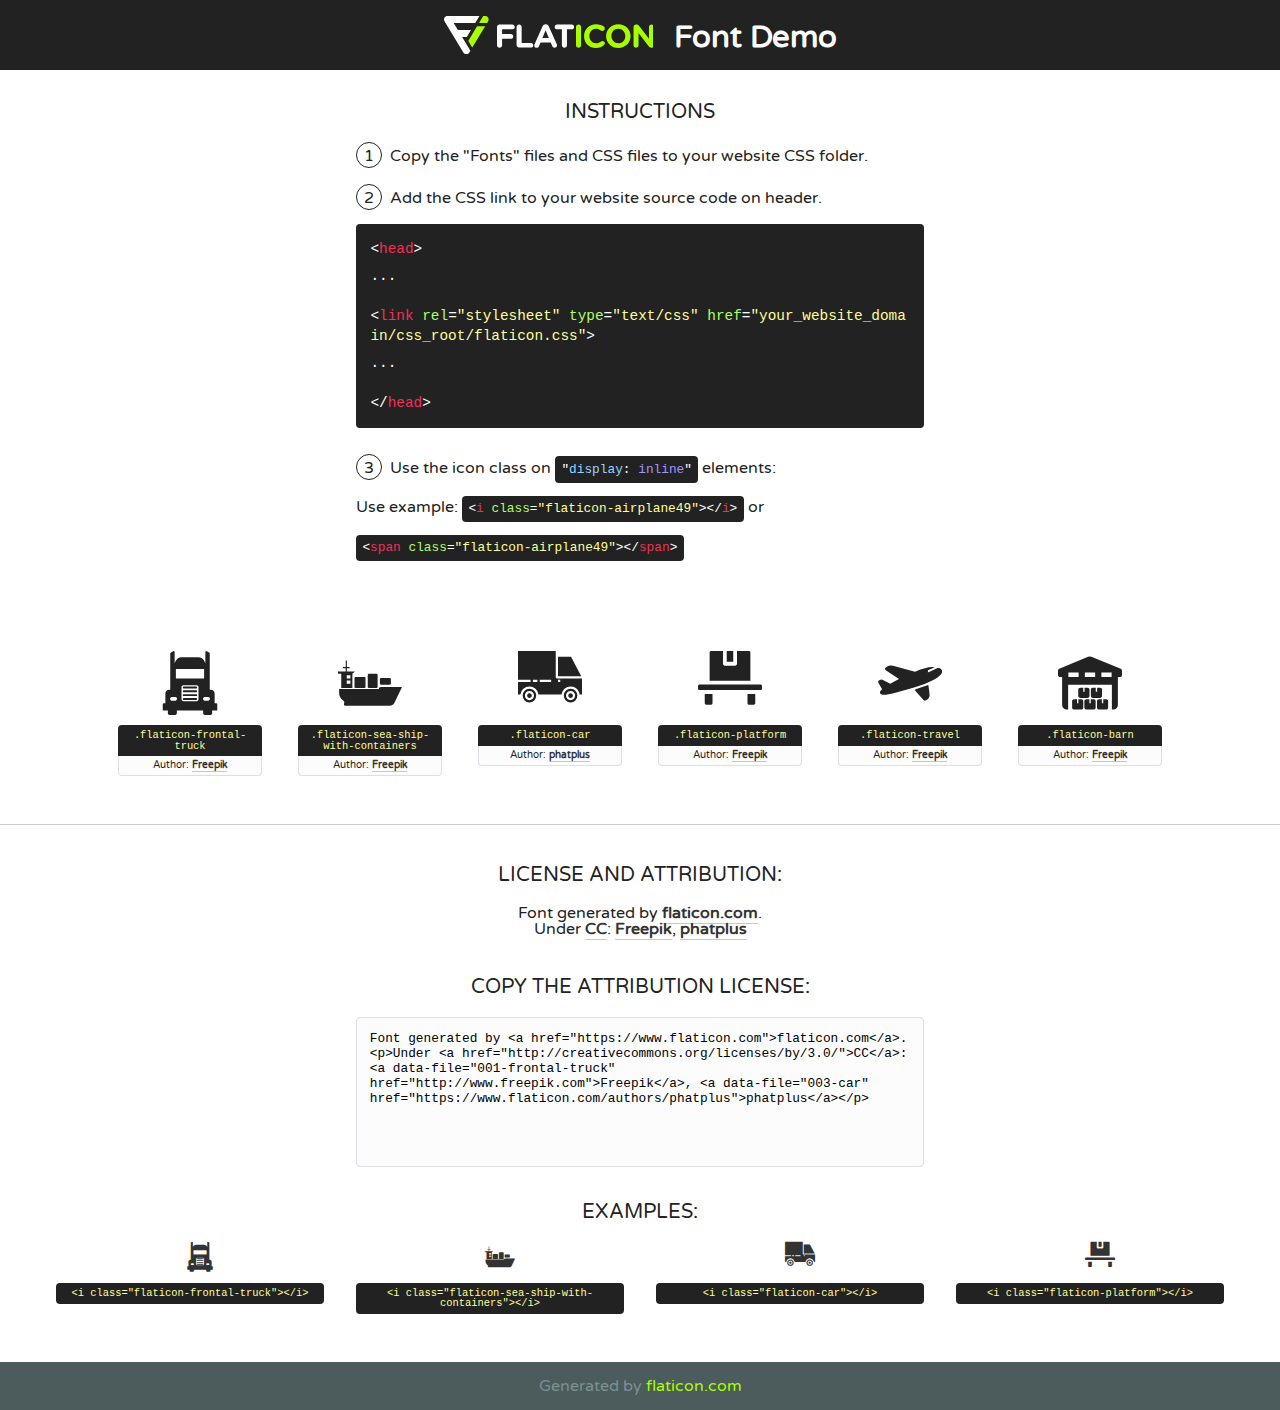
<file: fonts/flaticon/font/flaticon.html>
<!DOCTYPE html>
<!--
  Flaticon icon font: Flaticon
  Creation date: 24/01/2019 09:02
-->
<html>
<!DOCTYPE html>
<html>

<head>
    <title>Flaticon WebFont</title>
    <link href="http://fonts.googleapis.com/css?family=Varela+Round" rel="stylesheet" type="text/css" />
    <link rel="stylesheet" type="text/css" href="flaticon.css">
    <meta charset="UTF-8">
    <style>
    html, body, div, span, applet, object, iframe,
    h1, h2, h3, h4, h5, h6, p, blockquote, pre,
    a, abbr, acronym, address, big, cite, code,
    del, dfn, em, img, ins, kbd, q, s, samp,
    small, strike, strong, sub, sup, tt, var,
    b, u, i, center,
    dl, dt, dd, ol, ul, li,
    fieldset, form, label, legend,
    table, caption, tbody, tfoot, thead, tr, th, td,
    article, aside, canvas, details, embed, 
    figure, figcaption, footer, header, hgroup, 
    menu, nav, output, ruby, section, summary,
    time, mark, audio, video {
        margin: 0;
        padding: 0;
        border: 0;
        font-size: 100%;
        font: inherit;
        vertical-align: baseline;
    }
    /* HTML5 display-role reset for older browsers */
    article, aside, details, figcaption, figure, 
    footer, header, hgroup, menu, nav, section {
        display: block;
    }
    body {
        line-height: 1;
    }
    ol, ul {
        list-style: none;
    }
    blockquote, q {
        quotes: none;
    }
    blockquote:before, blockquote:after,
    q:before, q:after {
        content: '';
        content: none;
    }
    table {
        border-collapse: collapse;
        border-spacing: 0;
    }
    body {
        font-family: 'Varela Round', Helvetica, Arial, sans-serif;
        font-size: 16px;
        color: #222;
    }
    a {
        color: #333;
        border-bottom: 1px solid #a9fd00;
        font-weight: bold;
        text-decoration: none;
    }
    * {
        -moz-box-sizing: border-box;
        -webkit-box-sizing: border-box;
        box-sizing: border-box;
        margin: 0;
        padding: 0;
    }
    [class^="flaticon-"]:before, [class*=" flaticon-"]:before, [class^="flaticon-"]:after, [class*=" flaticon-"]:after {
        font-family: Flaticon;
        font-size: 30px;
        font-style: normal;
        margin-left: 20px;
        color: #333;
    }
    .wrapper {
        max-width: 600px;
        margin: auto;
        padding: 0 1em;
    }
    .title {
        font-size: 1.25em;
        text-align: center;
        margin-bottom: 1em;
        text-transform: uppercase;
    }
    header {
        text-align: center;
        background-color: #222;
        color: #fff;
        padding: 1em;
    }
    header .logo {
        width: 210px;
        height: 38px;
        display: inline-block;
        vertical-align: middle;
        margin-right: 1em;
        border: none;
    }
    header strong {
        font-size: 1.95em;
        font-weight: bold;
        vertical-align: middle;
        margin-top: 5px;
        display: inline-block;
    }
    .demo {
        margin: 2em auto;
        line-height: 1.25em;
    }
    .demo ul li {
        margin-bottom: 1em;
    }
    .demo ul li .num {
        color: #222;
        border-radius: 20px;
        display: inline-block;
        width: 26px;
        padding: 3px;
        height: 26px;
        text-align: center;
        margin-right: 0.5em;
        border: 1px solid #222;
    }
    .demo ul li code {
        background-color: #222;
        border-radius: 4px;
        padding: 0.25em 0.5em;
        display: inline-block;
        color: #fff;
        font-family: Consolas,Monaco,Lucida Console,Liberation Mono,DejaVu Sans Mono,Bitstream Vera Sans Mono,Courier New, monospace;
        font-weight: lighter;
        margin-top: 1em;
        font-size: 0.8em;
        word-break: break-all;
    }
    .demo ul li code.big {
        padding: 1em;
        font-size: 0.9em;
    }
    .demo ul li code .red {
        color: #EF3159;
    }
    .demo ul li code .green {
        color: #ACFF65;
    }
    .demo ul li code .yellow {
        color: #FFFF99;
    }
    .demo ul li code .blue {
        color: #99D3FF;
    }
    .demo ul li code .purple {
        color: #A295FF;
    }
    .demo ul li code .dots {
        margin-top: 0.5em;
        display: block;
    }
    #glyphs {
        border-bottom: 1px solid #ccc;
        padding: 2em 0;
        text-align: center;
    }
    .glyph {
        display: inline-block;
        width: 9em;
        margin: 1em;
        text-align: center;
        vertical-align: top;
        background: #FFF;
    }
    .glyph .glyph-icon {
        padding: 10px;
        display: block;
        font-family:"Flaticon";
        font-size: 64px;
        line-height: 1;
    }
    .glyph .glyph-icon:before {
        font-size: 64px;
        color: #222;
        margin-left: 0;
    }
    .class-name {
        font-size: 0.65em;
        background-color: #222;
        color: #fff;
        border-radius: 4px 4px 0 0;
        padding: 0.5em;
        color: #FFFF99;
        font-family: Consolas,Monaco,Lucida Console,Liberation Mono,DejaVu Sans Mono,Bitstream Vera Sans Mono,Courier New, monospace;
    }
    .author-name {
        font-size: 0.6em;
        background-color: #fcfcfd;
        border: 1px solid #DEDEE4;
        border-top: 0;
        border-radius: 0 0 4px 4px;
        padding: 0.5em;
    }
    .class-name:last-child {
        font-size: 10px;
        color:#888;
    }
    .class-name:last-child a {
        font-size: 10px;
        color:#555;
    }
    .class-name:last-child a:hover {
        color:#a9fd00;
    }
    .glyph > input {
        display: block;
        width: 100px;
        margin: 5px auto;
        text-align: center;
        font-size: 12px;
        cursor: text;
    }
    .glyph > input.icon-input {
        font-family:"Flaticon";
        font-size: 16px;
        margin-bottom: 10px;
    }
    .attribution .title {
        margin-top: 2em;
    }
    .attribution textarea {
        background-color: #fcfcfd;
        padding: 1em;
        border: none;
        box-shadow: none;
        border: 1px solid #DEDEE4;
        border-radius: 4px;
        resize: none;
        width: 100%;
        height: 150px;
        font-size: 0.8em;
        font-family: Consolas,Monaco,Lucida Console,Liberation Mono,DejaVu Sans Mono,Bitstream Vera Sans Mono,Courier New, monospace;
        -webkit-appearance: none;
    }
    .iconsuse {
        margin: 2em auto;
        text-align: center;
        max-width: 1200px;
    }
    .iconsuse:after {
        content: '';
        display: table;
        clear: both;
    }
    .iconsuse .image {
        float: left;
        width: 25%;
        padding: 0 1em;
    }
    .iconsuse .image p {
        margin-bottom: 1em;
    }
    .iconsuse .image span {
        display: block;
        font-size: 0.65em;
        background-color: #222;
        color: #fff;
        border-radius: 4px;
        padding: 0.5em;
        color: #FFFF99;
        margin-top: 1em;
        font-family: Consolas,Monaco,Lucida Console,Liberation Mono,DejaVu Sans Mono,Bitstream Vera Sans Mono,Courier New, monospace;
    }
    #footer {
        text-align: center;
        background-color: #4C5B5C;
        color: #7c9192;
        padding: 1em;
    }
    #footer a {
        border: none;
        color: #a9fd00;
        font-weight: normal;
    }
    @media (max-width: 960px) {
        .iconsuse .image {
            width: 50%;
        }
    }
    @media (max-width: 560px) {
        .iconsuse .image {
            width: 100%;
        }
    }
    </style>
</head>

<body class="characters-off">

    <header>
        <a href="https://www.flaticon.com" target="_blank" class="logo">
            <svg version="1.1" xmlns="http://www.w3.org/2000/svg" xmlns:xlink="http://www.w3.org/1999/xlink" xmlns:a="http://ns.adobe.com/AdobeSVGViewerExtensions/3.0/" viewBox="0 0 560.875 102.036" enable-background="new 0 0 560.875 102.036" xml:space="preserve">
                <defs>
                </defs>
                <g>
                    <g class="letters">
                        <path fill="#ffffff" d="M141.596,29.675c0-3.777,2.985-6.767,6.764-6.767h34.438c3.426,0,6.15,2.728,6.15,6.15
                        c0,3.43-2.724,6.149-6.15,6.149h-27.674v13.091h23.719c3.429,0,6.151,2.724,6.151,6.15c0,3.43-2.723,6.149-6.151,6.149h-23.719
                        v17.574c0,3.773-2.986,6.761-6.764,6.761c-3.779,0-6.764-2.989-6.764-6.761V29.675z"></path>
                        <path fill="#ffffff" d="M193.844,29.149c0-3.781,2.985-6.767,6.764-6.767c3.776,0,6.763,2.985,6.763,6.767v42.957h25.039
                        c3.426,0,6.149,2.726,6.149,6.153c0,3.425-2.723,6.15-6.149,6.15h-31.802c-3.779,0-6.764-2.986-6.764-6.768V29.149z"></path>
                        <path fill="#ffffff" d="M241.891,75.71l21.438-48.407c1.492-3.341,4.215-5.357,7.906-5.357h0.792
                        c3.686,0,6.323,2.017,7.815,5.357l21.439,48.407c0.436,0.967,0.701,1.845,0.701,2.723c0,3.602-2.809,6.501-6.414,6.501
                        c-3.161,0-5.269-1.845-6.499-4.655l-4.132-9.661h-27.059l-4.301,10.102c-1.144,2.631-3.426,4.214-6.237,4.214
                        c-3.517,0-6.24-2.81-6.24-6.325C241.1,77.64,241.451,76.677,241.891,75.71z M279.932,58.666l-8.521-20.297l-8.526,20.297H279.932
                        z"></path>
                        <path fill="#ffffff" d="M314.864,35.387H301.86c-3.429,0-6.239-2.813-6.239-6.238c0-3.429,2.811-6.24,6.239-6.24h39.533
                        c3.426,0,6.237,2.811,6.237,6.24c0,3.425-2.811,6.238-6.237,6.238h-13.001v42.785c0,3.773-2.99,6.761-6.764,6.761
                        c-3.779,0-6.764-2.989-6.764-6.761V35.387z"></path>
                        <path fill="#A9FD00" d="M352.615,29.149c0-3.781,2.985-6.767,6.767-6.767c3.774,0,6.761,2.985,6.761,6.767v49.024
                        c0,3.773-2.987,6.761-6.761,6.761c-3.781,0-6.767-2.989-6.767-6.761V29.149z"></path>
                        <path fill="#A9FD00" d="M374.132,53.836v-0.179c0-17.481,13.178-31.801,32.065-31.801c9.22,0,15.459,2.458,20.557,6.238
                        c1.402,1.054,2.637,2.985,2.637,5.357c0,3.692-2.985,6.59-6.681,6.59c-1.845,0-3.071-0.702-4.044-1.319
                        c-3.776-2.813-7.729-4.393-12.562-4.393c-10.364,0-17.831,8.611-17.831,19.154v0.173c0,10.542,7.291,19.329,17.831,19.329
                        c5.715,0,9.492-1.756,13.359-4.834c1.049-0.874,2.458-1.491,4.039-1.491c3.429,0,6.325,2.813,6.325,6.236
                        c0,2.106-1.056,3.78-2.282,4.834c-5.539,4.834-12.036,7.733-21.878,7.733C387.572,85.464,374.132,71.493,374.132,53.836z"></path>
                        <path fill="#A9FD00" d="M433.009,53.836v-0.179c0-17.481,13.79-31.801,32.766-31.801c18.981,0,32.592,14.143,32.592,31.628v0.173
                        c0,17.483-13.785,31.807-32.769,31.807C446.625,85.464,433.009,71.32,433.009,53.836z M484.224,53.836v-0.179
                        c0-10.539-7.725-19.326-18.626-19.326c-10.893,0-18.449,8.611-18.449,19.154v0.173c0,10.542,7.73,19.329,18.626,19.329
                        C476.676,72.986,484.224,64.378,484.224,53.836z"></path>
                        <path fill="#A9FD00" d="M506.233,29.321c0-3.774,2.99-6.763,6.767-6.763h1.401c3.252,0,5.183,1.583,7.029,3.953l26.093,34.265
                        V29.059c0-3.692,2.99-6.677,6.681-6.677c3.683,0,6.671,2.985,6.671,6.677v48.934c0,3.78-2.987,6.765-6.764,6.765h-0.436
                        c-3.257,0-5.188-1.581-7.034-3.953l-27.056-35.492v32.944c0,3.687-2.985,6.676-6.678,6.676c-3.683,0-6.673-2.989-6.673-6.676
                        V29.321z"></path>
                    </g>
                    <g class="insignia">
                        <path fill="#ffffff" d="M48.372,56.137h12.517l11.156-18.537H37.186L25.688,18.539h57.825L94.668,0H9.271
                        C5.925,0,2.842,1.801,1.198,4.716c-1.644,2.907-1.593,6.482,0.134,9.343l50.38,83.501c1.678,2.781,4.689,4.476,7.938,4.476
                        c3.246,0,6.257-1.695,7.935-4.476l2.898-4.804L48.372,56.137z"></path>
                        <g class="i">
                            <path fill="#A9FD00" d="M93.575,18.539h0.031v0.004l21.652,0.004l2.705-4.488c1.727-2.861,1.778-6.436,0.133-9.343
                            C116.454,1.801,113.371,0,110.026,0h-5.294L93.575,18.539z"></path>
                            <polygon fill="#A9FD00" points="88.291,27.356 64.725,66.486 75.519,84.404 109.942,27.356"></polygon>
                        </g>
                    </g>
                </g>
            </svg>
        </a>
        <strong>Font Demo</strong>
    </header>


    <section class="demo wrapper">

        <p class="title">Instructions</p>

        <ul>
            <li>
                <span class="num">1</span>Copy the "Fonts" files and CSS files to your website CSS folder.
            </li>
            <li>
                <span class="num">2</span>Add the CSS link to your website source code on header.
                <code class="big">
                    &lt;<span class="red">head</span>&gt;
                    <br/><span class="dots">...</span>
                    <br/>&lt;<span class="red">link</span> <span class="green">rel</span>=<span class="yellow">"stylesheet"</span> <span class="green">type</span>=<span class="yellow">"text/css"</span> <span class="green">href</span>=<span class="yellow">"your_website_domain/css_root/flaticon.css"</span>&gt;
                    <br/><span class="dots">...</span>
                    <br/>&lt;/<span class="red">head</span>&gt;
                </code>
            </li>

            <li>
                <p>
                    <span class="num">3</span>Use the icon class on <code>"<span class="blue">display</span>:<span class="purple"> inline</span>"</code> elements:
                    <br />
                    Use example: <code>&lt;<span class="red">i</span> <span class="green">class</span>=<span class="yellow">&quot;flaticon-airplane49&quot;</span>&gt;&lt;/<span class="red">i</span>&gt;</code> or <code>&lt;<span class="red">span</span> <span class="green">class</span>=<span class="yellow">&quot;flaticon-airplane49&quot;</span>&gt;&lt;/<span class="red">span</span>&gt;</code>
            </li>
        </ul>

    </section>




   <section id="glyphs">          
    
      
        <div class="glyph"><div class="glyph-icon flaticon-frontal-truck"></div>
            <div class="class-name">.flaticon-frontal-truck</div>
            <div class="author-name">Author: <a data-file="001-frontal-truck" href="http://www.freepik.com">Freepik</a> </div> 
        </div>        
        
        <div class="glyph"><div class="glyph-icon flaticon-sea-ship-with-containers"></div>
            <div class="class-name">.flaticon-sea-ship-with-containers</div>
            <div class="author-name">Author: <a data-file="002-sea-ship-with-containers" href="http://www.freepik.com">Freepik</a> </div> 
        </div>        
        
        <div class="glyph"><div class="glyph-icon flaticon-car"></div>
            <div class="class-name">.flaticon-car</div>
            <div class="author-name">Author: <a data-file="003-car" href="https://www.flaticon.com/authors/phatplus">phatplus</a> </div> 
        </div>        
        
        <div class="glyph"><div class="glyph-icon flaticon-platform"></div>
            <div class="class-name">.flaticon-platform</div>
            <div class="author-name">Author: <a data-file="004-platform" href="http://www.freepik.com">Freepik</a> </div> 
        </div>        
        
        <div class="glyph"><div class="glyph-icon flaticon-travel"></div>
            <div class="class-name">.flaticon-travel</div>
            <div class="author-name">Author: <a data-file="005-travel" href="http://www.freepik.com">Freepik</a> </div> 
        </div>        
        
        <div class="glyph"><div class="glyph-icon flaticon-barn"></div>
            <div class="class-name">.flaticon-barn</div>
            <div class="author-name">Author: <a data-file="006-barn" href="http://www.freepik.com">Freepik</a> </div> 
        </div>        
        

    </section>



    <section class="attribution wrapper"   style="text-align:center;">

      <div class="title">License and attribution:</div><div class="attrDiv">Font generated by <a href="https://www.flaticon.com">flaticon.com</a>. <div><p>Under <a href="http://creativecommons.org/licenses/by/3.0/">CC</a>: <a data-file="001-frontal-truck" href="http://www.freepik.com">Freepik</a>, <a data-file="003-car" href="https://www.flaticon.com/authors/phatplus">phatplus</a></p>  </div>
      </div>
      <div class="title">Copy the Attribution License:</div>

    <textarea onclick="this.focus();this.select();">Font generated by &lt;a href=&quot;https://www.flaticon.com&quot;&gt;flaticon.com&lt;/a&gt;. <p>Under <a href="http://creativecommons.org/licenses/by/3.0/">CC</a>: <a data-file="001-frontal-truck" href="http://www.freepik.com">Freepik</a>, <a data-file="003-car" href="https://www.flaticon.com/authors/phatplus">phatplus</a></p>  
     </textarea>

    </section>

    <section class="iconsuse">

          <div class="title">Examples:</div>            
             
            <div class="image">
                <p>
                    <i class="glyph-icon flaticon-frontal-truck"></i> 
                    <span>&lt;i class=&quot;flaticon-frontal-truck&quot;&gt;&lt;/i&gt;</span>
                </p>
            </div>
            
            <div class="image">
                <p>
                    <i class="glyph-icon flaticon-sea-ship-with-containers"></i> 
                    <span>&lt;i class=&quot;flaticon-sea-ship-with-containers&quot;&gt;&lt;/i&gt;</span>
                </p>
            </div>
            
            <div class="image">
                <p>
                    <i class="glyph-icon flaticon-car"></i> 
                    <span>&lt;i class=&quot;flaticon-car&quot;&gt;&lt;/i&gt;</span>
                </p>
            </div>
            
            <div class="image">
                <p>
                    <i class="glyph-icon flaticon-platform"></i> 
                    <span>&lt;i class=&quot;flaticon-platform&quot;&gt;&lt;/i&gt;</span>
                </p>
            </div>
                       
        </div>
                            
    </section>

<div id="footer">
    <div>Generated by <a href="https://www.flaticon.com">flaticon.com</a>
    </div>
</div>



</body>
</html>
</file>
<file: fonts/flaticon/font/flaticon.css>
/*
  	Flaticon icon font: Flaticon
  	Creation date: 24/01/2019 09:02
  	*/

@font-face {
  font-family: "Flaticon";
  src: url("./Flaticon.eot");
  src: url("./Flaticon.eot?#iefix") format("embedded-opentype"),
       url("./Flaticon.woff2") format("woff2"),
       url("./Flaticon.woff") format("woff"),
       url("./Flaticon.ttf") format("truetype"),
       url("./Flaticon.svg#Flaticon") format("svg");
  font-weight: normal;
  font-style: normal;
}

@media screen and (-webkit-min-device-pixel-ratio:0) {
  @font-face {
    font-family: "Flaticon";
    src: url("./Flaticon.svg#Flaticon") format("svg");
  }
}

[class^="flaticon-"]:before, [class*=" flaticon-"]:before,
[class^="flaticon-"]:after, [class*=" flaticon-"]:after {   
  font-family: Flaticon;
        font-style: normal;
  font-weight: normal;
  font-variant: normal;
  text-transform: none;
  line-height: 1;

  /* Better Font Rendering =========== */
  -webkit-font-smoothing: antialiased;
  -moz-osx-font-smoothing: grayscale;
}

.flaticon-frontal-truck:before { content: "\f100"; }
.flaticon-sea-ship-with-containers:before { content: "\f101"; }
.flaticon-car:before { content: "\f102"; }
.flaticon-platform:before { content: "\f103"; }
.flaticon-travel:before { content: "\f104"; }
.flaticon-barn:before { content: "\f105"; }
</file>
